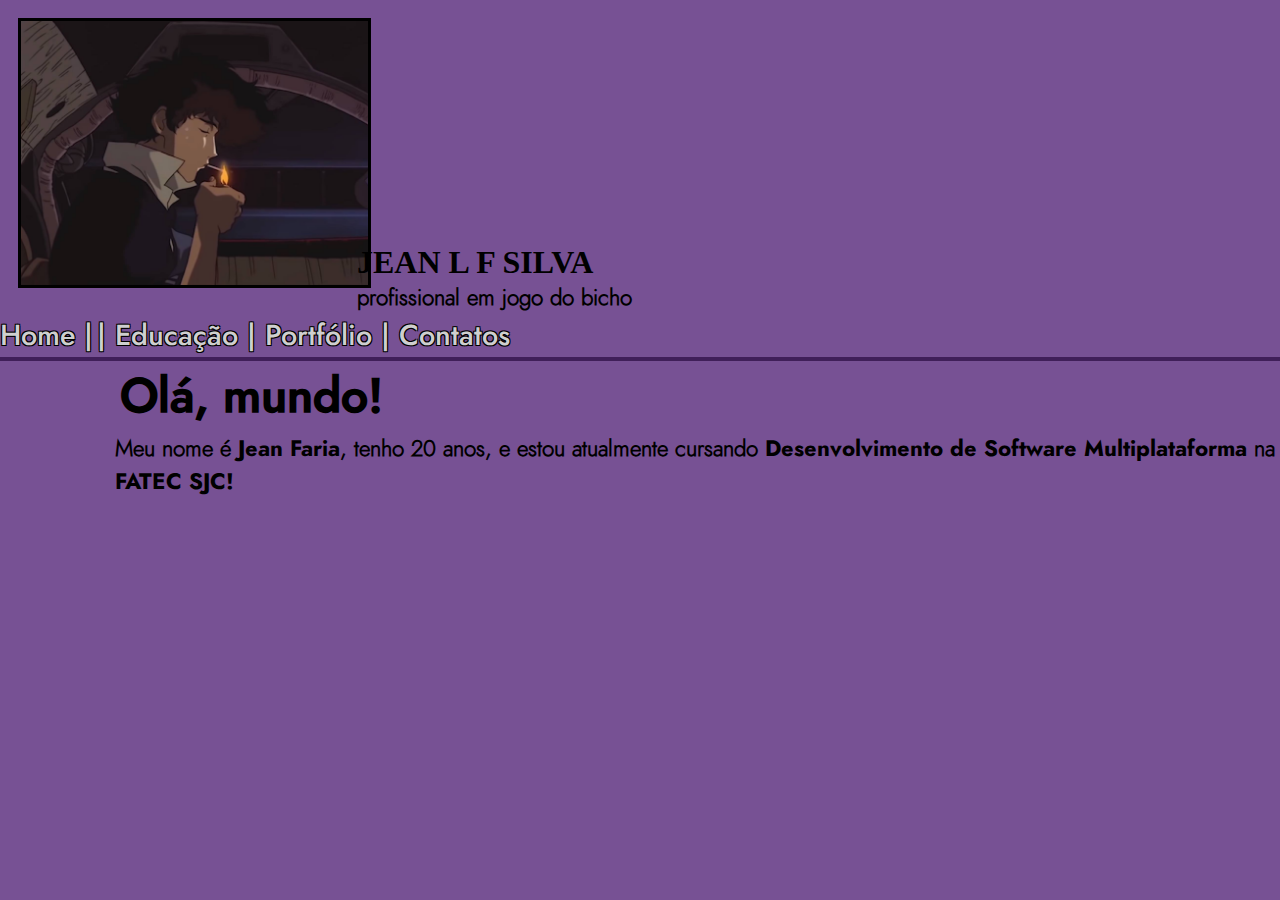
<file: scr/index.html>
<!DOCTYPE html>
<html lang="en">
<head>
    <meta charset="UTF-8">
    <meta http-equiv="X-UA-Compatible" content="IE=edge">
    <meta name="viewport" content="width=device-width, initial-scale=1.0">
    <link rel="stylesheet" href="css/style.css">
    <link rel="icon" type="image/x-icon" href="images/favicon.png">
    <title>Blog do Bicho</title>
</head>

    <body>
        
        <div class="imagem">
            <img class="imagem" src="images/fotopessoal.jpg" alt="">
        </div>

        <div class="nome">
        <h1>JEAN L F SILVA</h1>
        <h3>profissional em jogo do bicho</h3>
        </div>

        <div class="menu">
            <a href="index.html">Home |</a> <a href=""> |
            </a> <a href="educacao.html">Educação |
            </a> <a href="portfolio.html">Portfólio |
            </a> <a href="contatos.html">Contatos</a>
        </div>

        <hr>

        <h1 class="meio">Olá, mundo!</h1>

        <div class="centralHome">
            <h2>Meu nome é <b>Jean Faria</b>, tenho 20 anos, e estou atualmente cursando <b>Desenvolvimento de Software Multiplataforma</b> na <b>FATEC SJC!</b></h2>
        </div>

    </body>

</html>
</file>
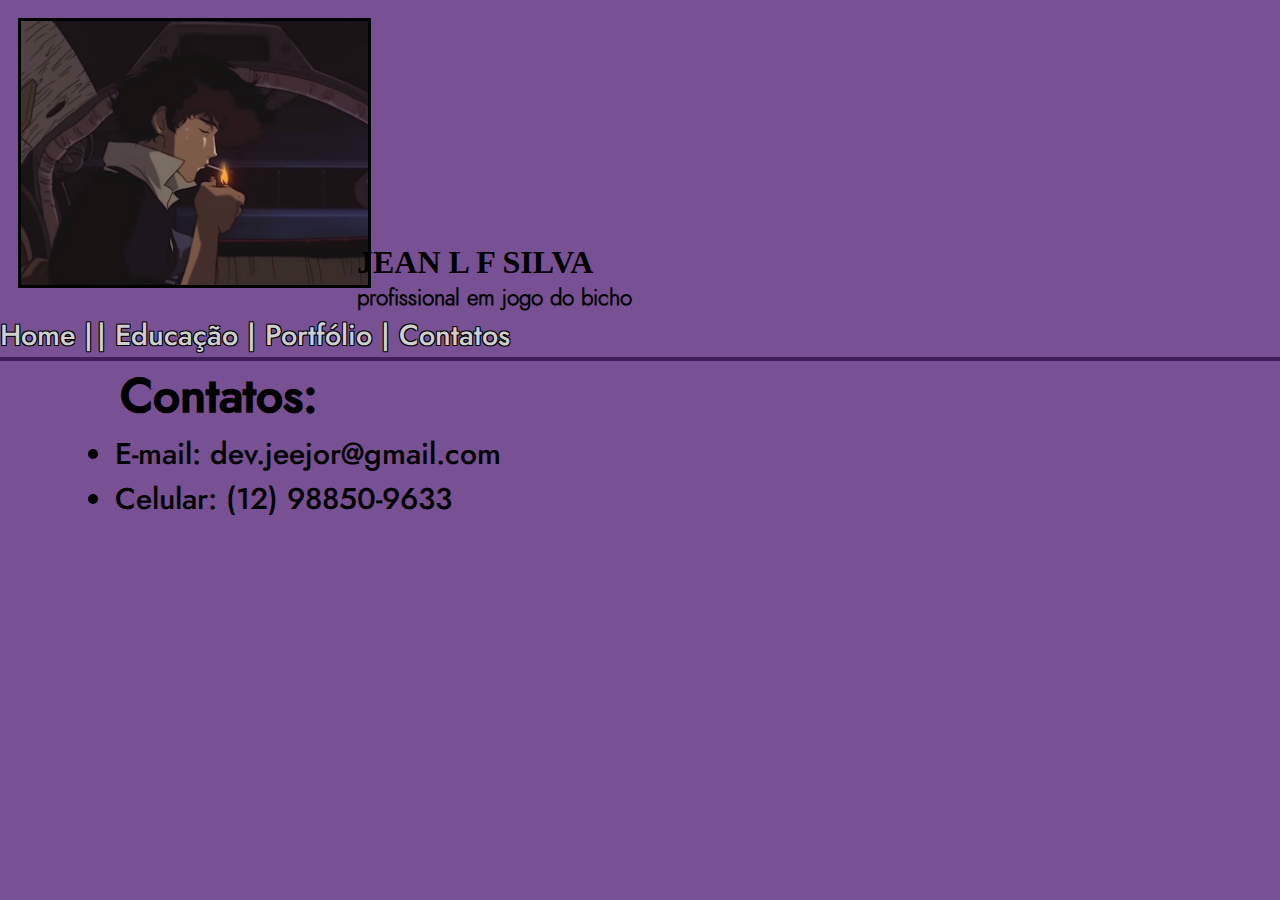
<file: scr/contatos.html>
<!DOCTYPE html>
<html lang="en">
<head>
    <meta charset="UTF-8">
    <meta http-equiv="X-UA-Compatible" content="IE=edge">
    <meta name="viewport" content="width=device-width, initial-scale=1.0">
    <link rel="stylesheet" href="css/style.css">
    <link rel="icon" type="image/x-icon" href="images/favicon.png">
    <title>Blog do Bicho</title>
</head>

    <body>
        
        <div class="imagem">
            <img class="imagem" src="images/fotopessoal.jpg" alt="">
        </div>

        <div class="nome">
        <h1>JEAN L F SILVA</h1>
        <h3>profissional em jogo do bicho</h3>
        </div>

        <div class="menu">
            <a href="index.html">Home |</a> <a href=""> |
            </a> <a href="educacao.html">Educação |
            </a> <a href="portfolio.html">Portfólio |
            </a> <a href="contatos.html">Contatos</a>
        </div>

        <hr>

        <h1 class="meio">Contatos:</h1>
        
        <div class="centralHome">
            <ul>
                <li>
                    E-mail: dev.jeejor@gmail.com
                </li>

                <li>
                    Celular: (12) 98850-9633
                </li>
            </ul>
        </div>
        
    </body>

</html>
</file>
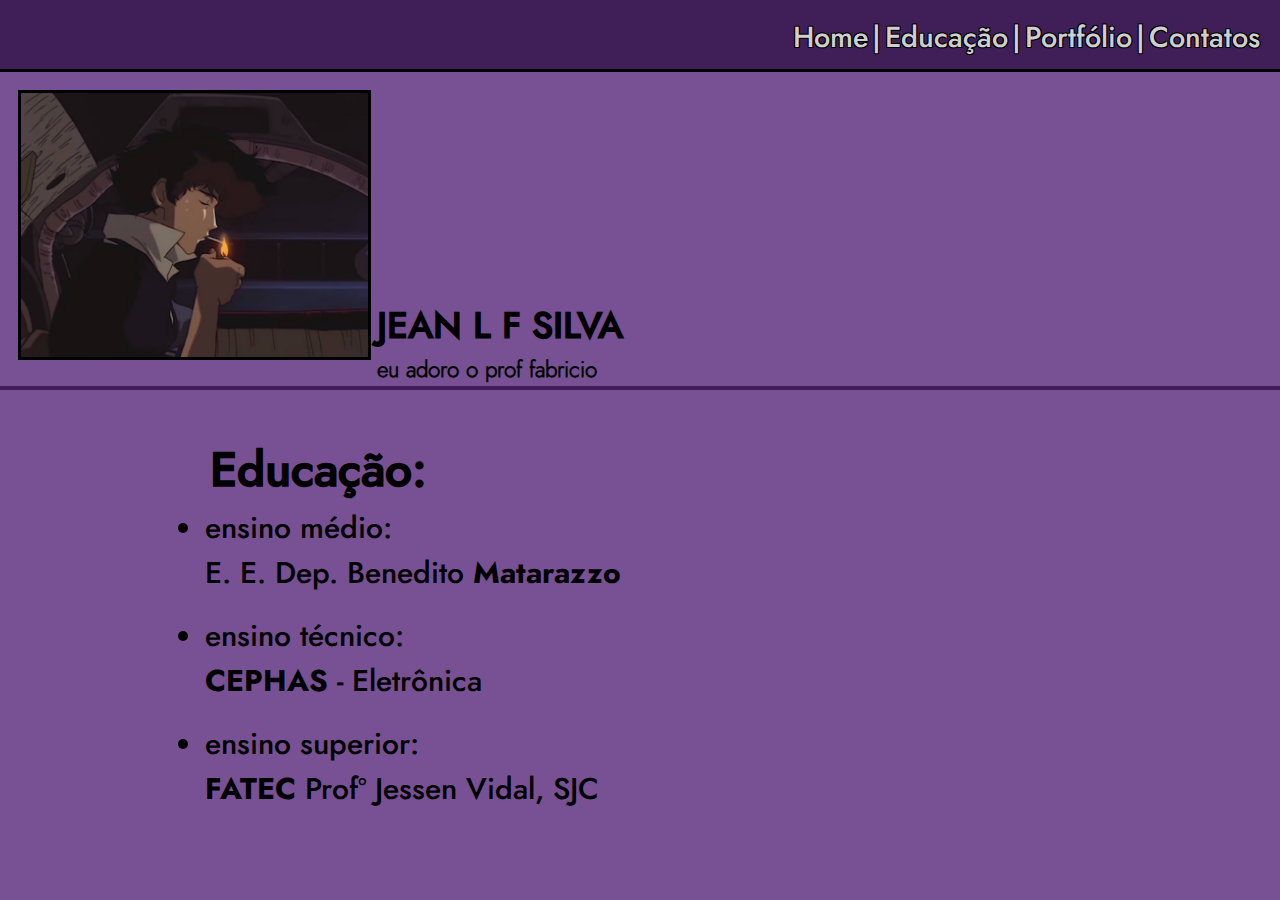
<file: scr/educacao.html>
<!DOCTYPE html>
<html lang="en">
<head>
    <meta charset="UTF-8">
    <meta http-equiv="X-UA-Compatible" content="IE=edge">
    <meta name="viewport" content="width=device-width, initial-scale=1.0">
    <link rel="stylesheet" href="css/style.css">
    <link rel="icon" type="image/x-icon" href="images/favicon.png">
    <title>Portfólio - Jean</title>
</head>

    <body>
        
        <nav class="menu">
            <div id="menuTextos">
                <a href="index.html">Home</a> <span>|</span>
                <a href="educacao.html">Educação</a> <span>|</span>
                <a href="portfolio.html">Portfólio</a> <span>|</span>
                <a href="contatos.html">Contatos</a>
            </div>
        </nav>

        <div class="imagem">
            <img class="imagem" src="images/fotopessoal.jpg" alt="">
        </div>

        <div class="nome">
            <h1 class="txtNome">JEAN L F SILVA</h1>
            <h3 class="txtNome">eu adoro o prof fabricio</h3>
        </div>

        <hr>

        <!-- principal -->

        <section>
            <div id="principalEducacao">
                <h1 class="meio">Educação:</h1>
                    <div class="centralHome">
                        <ul>
                            <li>ensino médio:
                                <br>
                                E. E. Dep. Benedito <b>Matarazzo</b>
                            </li>
                            <br>
                            <li>ensino técnico:
                                <br>
                                <b>CEPHAS</b> - Eletrônica
                            </li>
                            <br>
                            <li>ensino superior:
                                <br>
                                <b>FATEC</b> Profº Jessen Vidal, SJC
                            </li>
                        </ul>
                    </div>
            </div>
        </section>
    </body>

</html>
</file>
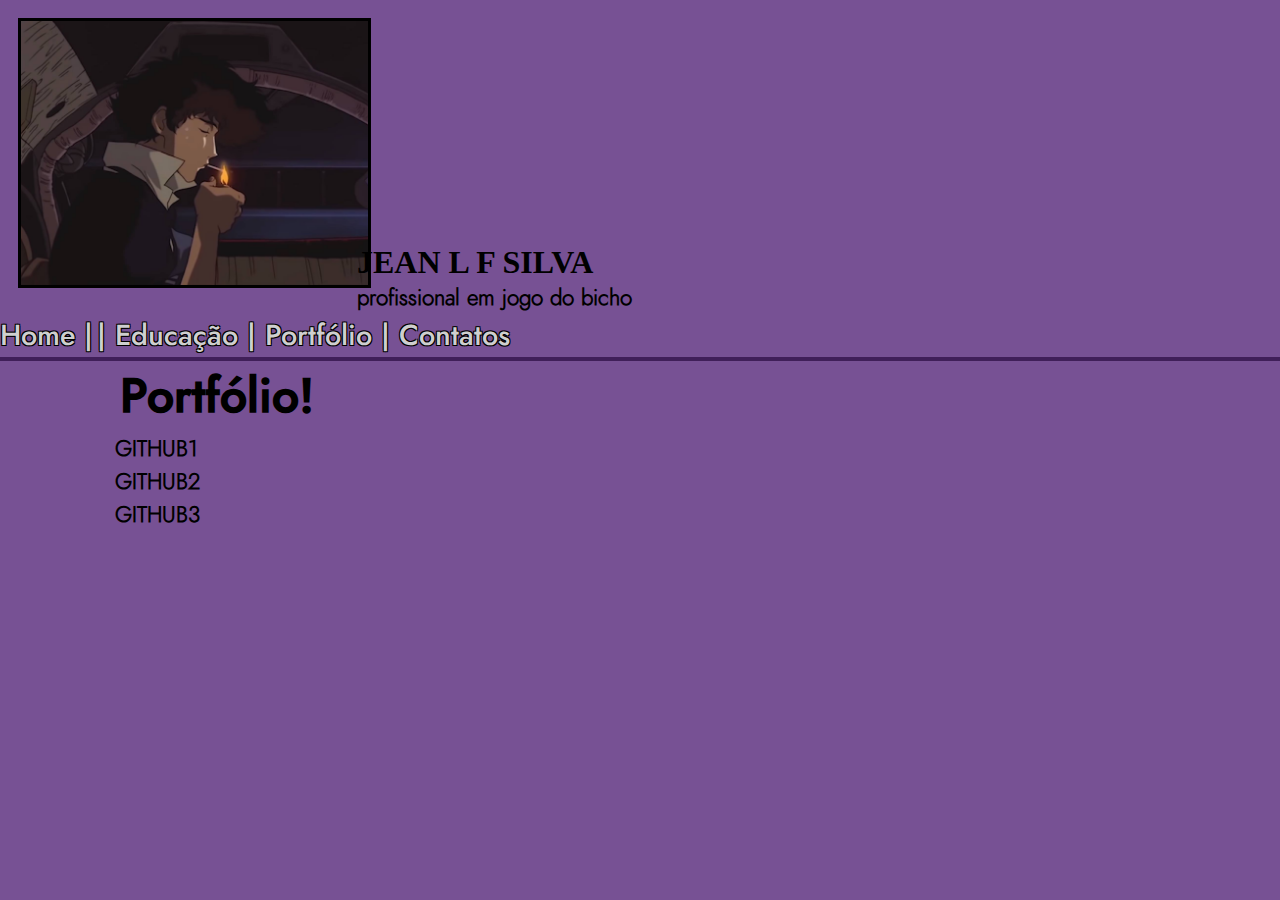
<file: scr/portfolio.html>
<!DOCTYPE html>
<html lang="en">
<head>
    <meta charset="UTF-8">
    <meta http-equiv="X-UA-Compatible" content="IE=edge">
    <meta name="viewport" content="width=device-width, initial-scale=1.0">
    <link rel="stylesheet" href="css/style.css">
    <link rel="icon" type="image/x-icon" href="images/favicon.png">
    <title>Blog do Bicho</title>
</head>

    <body>
        
        <div class="imagem">
            <img class="imagem" src="images/fotopessoal.jpg" alt="">
        </div>

        <div class="nome">
        <h1>JEAN L F SILVA</h1>
        <h3>profissional em jogo do bicho</h3>
        </div>

        <div class="menu">
            <a href="index.html">Home |</a> <a href=""> |
            </a> <a href="educacao.html">Educação |
            </a> <a href="portfolio.html">Portfólio |
            </a> <a href="contatos.html">Contatos</a>
        </div>

        <hr>

        <h1 class="meio">Portfólio!</h1>
        
        <div class="centralHome">
        <div class="row">
            <div class="column"><h2>GITHUB1</h2></div>
            <div class="column"><h2>GITHUB2</h2></div>
            <div class="column"><h2>GITHUB3</h2></div>
          </div>
        </div>
        
    </body>

</html>
</file>
<file: scr/css/style.css>
/*Inserir fontes*/

@font-face {
    font-family: 'Jost';
    src: url(fonts/jost-cufonfonts/Jost500Medium.otf);
}

@font-face {
    font-family: 'Jost Bold';
    src: url(fonts/jost-cufonfonts/Jost700Bold.otf);
}

@font-face {
    font-family: 'Jost Light';
    src: url(fonts/jost-cufonfonts/Jost300Light.otf);
}

@font-face {
    font-family: 'Press Start 2P' ;
    src: url(fonts/press-start-2p-cufonfonts/PressStart2P-Regular.ttf);
}

/*Soft Reset*/

* {
    padding: 0;
    margin: 0;
    border: 0;
    box-sizing: border-box
  }

/*DIV / NAVS*/
div.principal{
    padding-left: 7vw;
    padding-top: 5vh;
}

div#principalEducacao{
    padding-left: 7vw;
    padding-top: 5vh;
}

div#principalContatos{
    padding-left: 7vw;
    padding-top: 5vh;
}

div#principalPortfolio{
    padding-left: 7vw;
    padding-top: 5vh;
}

div.centralHome{
    padding-left: 9vw;
}

div.nome{
    display: inline-block;
    flex: auto;
}

#menuTextos{
    padding-top: 1.8vh;
}

div.nome, .imagem{
    display: inline-block;
}

.txtNome{
    padding-left: 20px;
}


nav.menu{
    min-width: 500px;
    height: 8vh;
    border-bottom: 3px solid black ;
    padding-right: 20px;
    text-align: right;
    background-color: #401F59;
}

/*Body*/

body{
    background-color: #775194;
}

/*Textos*/

h1.txtNome{
    font-family: 'Jost';
    font-size: 2.3rem;
}

h1.meio{
    padding-left: 120px;
    font-family: 'Jost';
    font-size: 3rem;
}

h3, h2{
    font-family: 'Jost Light';
    font-size: 1.4rem;
}

b{
    font-family: 'Jost Bold';
}

a, span{
    text-shadow:
    -1px -1px 0 #000,
    1px -1px 0 #000,
    -1px 1px 0 #000,
    1px 1px 0 #000;  
    font-size: 1.8rem;
    font-family: 'Jost';
    color:rgb(207, 207, 207);
    text-decoration: none;
}

/*Imagem*/

img.imagem{
    margin: 5%;
    border: 3px solid black ;
    max-width:30vw;
    max-height:30vh;
}

/*Listas*/

li{
    font-size: 30px;
    font-family: 'Jost';
}


/*Outros*/

hr{
    border: solid 2px #401F59;
}
</file>
